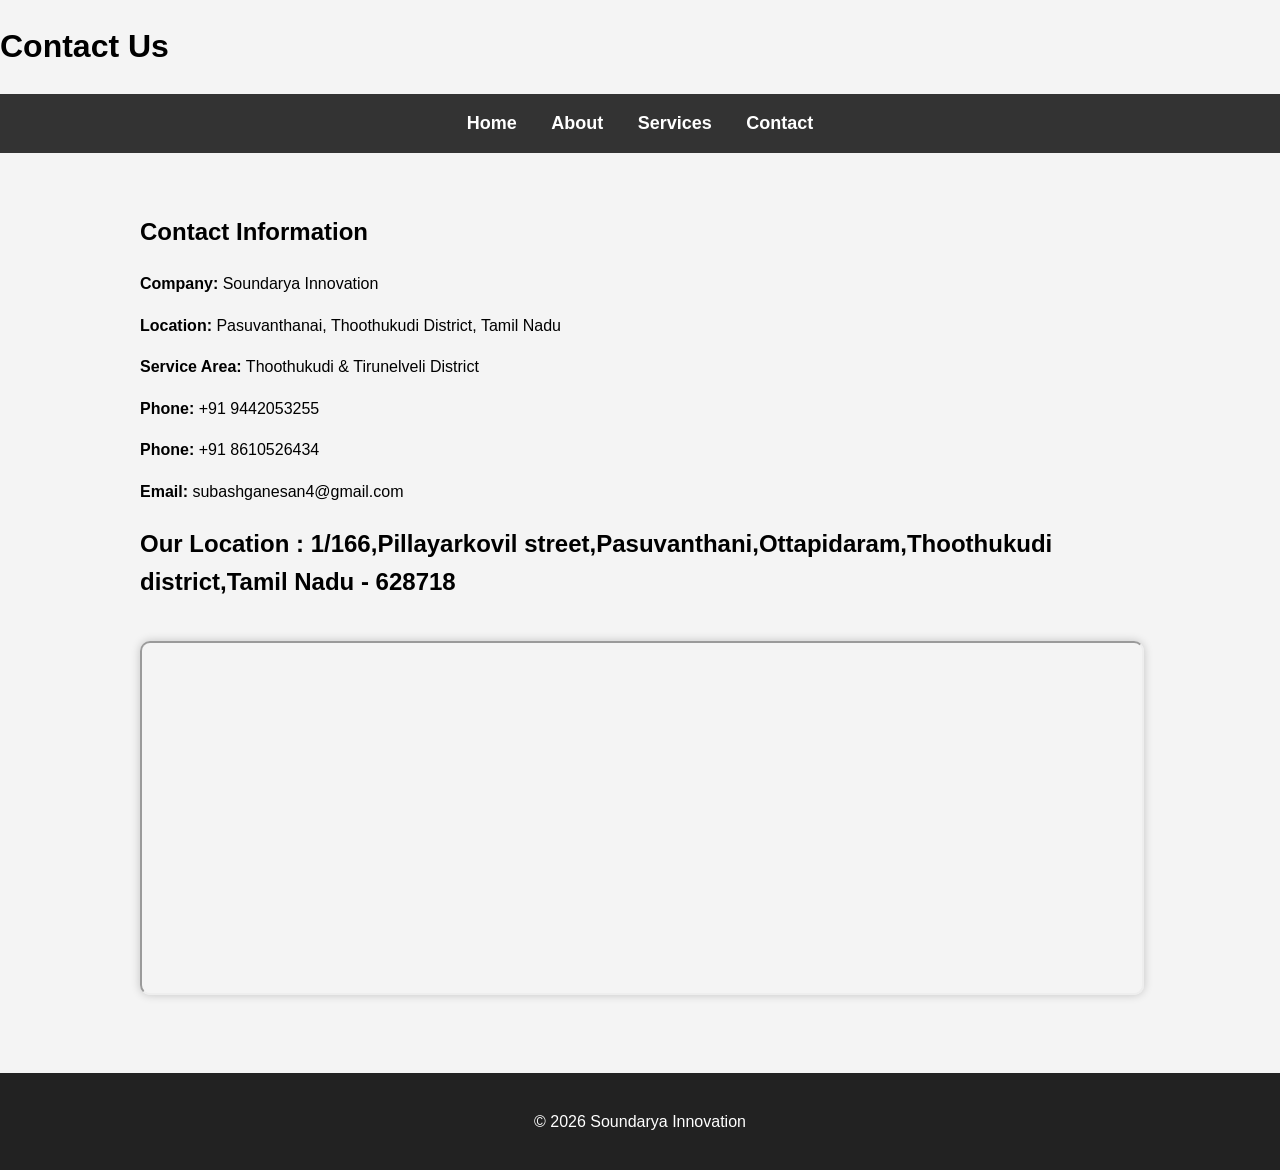
<file: contact.html>
<!DOCTYPE html>
<html>
<head>
<title>Contact - Soundarya Innovation</title>
<link rel="stylesheet" href="style.css">
</head>

<body>

<header>
<h1>Contact Us</h1>
</header>

<nav>
<a href="index.html">Home</a>
<a href="about.html">About</a>
<a href="services.html">Services</a>
<a href="contact.html">Contact</a>
</nav>

<section>

<h2>Contact Information</h2>

<p><b>Company:</b> Soundarya Innovation</p>
<p><b>Location:</b> Pasuvanthanai, Thoothukudi District, Tamil Nadu</p>
<p><b>Service Area:</b> Thoothukudi & Tirunelveli District</p>

<p><b>Phone:</b> +91 9442053255 </p>
<p><b>Phone:</b> +91 8610526434 </p>
<p><b>Email:</b> subashganesan4@gmail.com</p>

<h2>Our Location : 1/166,Pillayarkovil street,Pasuvanthani,Ottapidaram,Thoothukudi
district,Tamil Nadu - 628718 </h2>

<iframe
src="https://maps.google.com/maps?q=Pasuvanthanai&t=&z=13&ie=UTF8&iwloc=&output=embed"
width="100%" height="350">
</iframe>

</section>

<footer>
<p>© 2026 Soundarya Innovation</p>
</footer>

</body>
</html>
</file>
<file: style.css>
/* General Page Styling */
body{
font-family: Arial, sans-serif;
margin:0;
background:#f4f4f4;
line-height:1.6;
}

/* Hero Section */
.hero{
background-image:url("https://images.unsplash.com/photo-1509395176047-4a66953fd231");
background-size:cover;
background-position:center;
color:white;
text-align:center;
padding:120px 20px;
}

/* Navigation Bar */
nav{
background:#333;
padding:15px;
text-align:center;
}

nav a{
color:white;
margin:15px;
text-decoration:none;
font-size:18px;
font-weight:bold;
}

nav a:hover{
color:#00cc66;
}

/* Section Layout */
section{
padding:40px;
max-width:1000px;
margin:auto;
}

/* Services Layout */
.services{
display:flex;
gap:20px;
margin-top:20px;
flex-wrap:wrap;
}

/* Service Card */
.card{
background:white;
padding:25px;
border-radius:8px;
box-shadow:0 0 10px rgba(0,0,0,0.1);
width:45%;
transition:transform 0.3s;
}
.card:hover{
transform:translateY(-10px);
}

/* Gallery Images */
section img{
margin:10px;
border-radius:6px;
box-shadow:0 0 5px rgba(0,0,0,0.2);
}

/* Footer */
footer{
background:#222;
color:white;
text-align:center;
padding:20px;
margin-top:30px;
}

/* WhatsApp Button */
.whatsapp{
position:fixed;
bottom:20px;
right:20px;
background:#25D366;
color:white;
padding:15px 20px;
border-radius:30px;
text-decoration:none;
font-weight:bold;
box-shadow:0 0 10px rgba(0,0,0,0.3);
}

.whatsapp:hover{
background:#1ebe5d;
}

/* Mobile Responsive Design */
@media (max-width:768px){

.services{
flex-direction:column;
}

.card{
width:100%;
}

.hero{
padding:80px 20px;
}

nav a{
display:block;
margin:10px 0;
}

}
iframe{
border-radius:10px;
box-shadow:0 0 10px rgba(0,0,0,0.2);
margin-top:20px;
}
img{
transition:transform 0.3s;
}

img:hover{
transform:scale(1.05);
}
</file>
